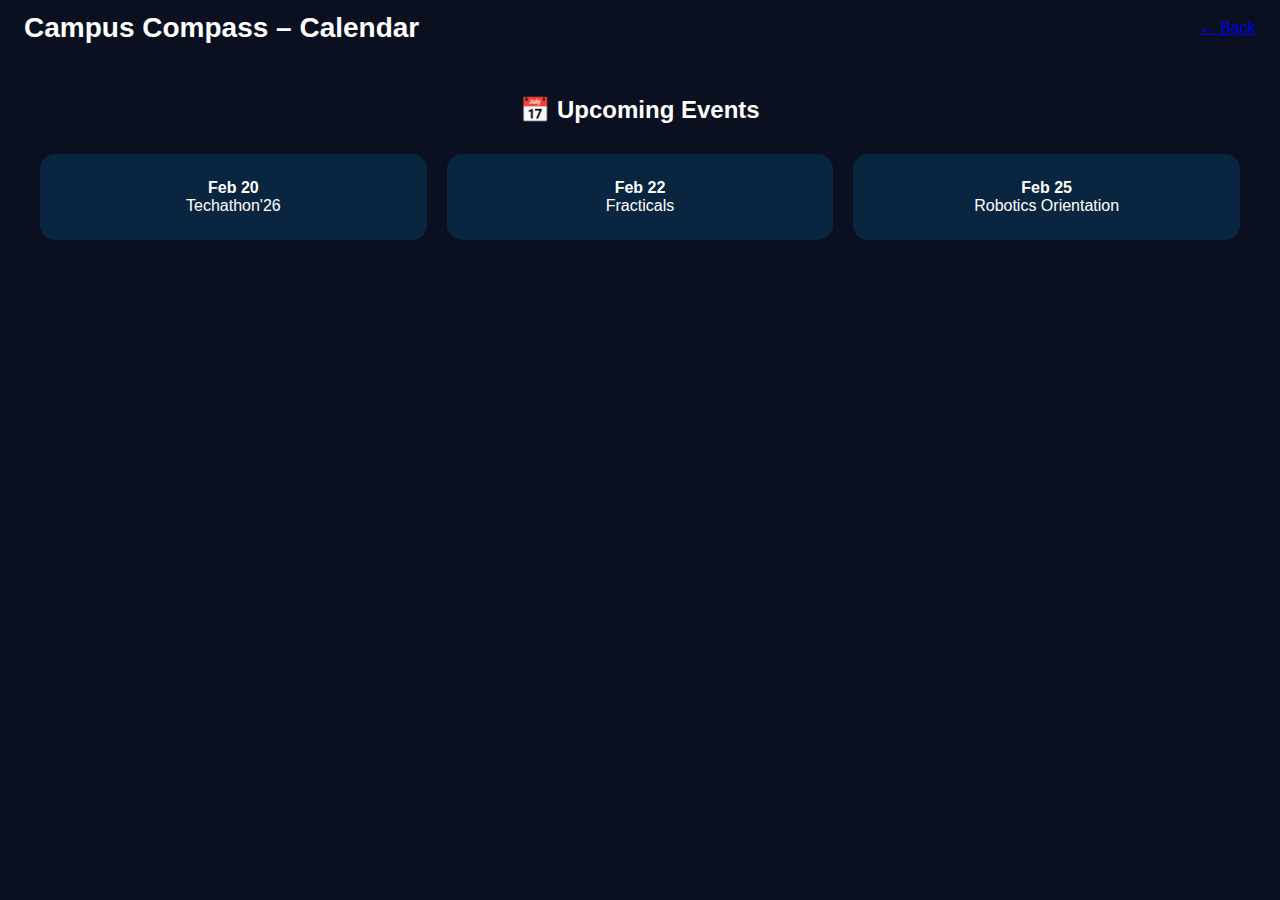
<file: calendar.html>
<!DOCTYPE html>
<html lang="en">
<head>
  <meta charset="UTF-8" />
  <title>Calendar | Campus Compass</title>
  <link rel="stylesheet" href="style.css" />
</head>
<body>

<header class="navbar">
  <h2 class="brand">Campus Compass – Calendar</h2>
  <a href="index.html">← Back</a>
</header>

<section class="calendar-section">
  <h2>📅 Upcoming Events</h2>

  <div class="calendar-grid">
    <div class="calendar-card">
      <h4>Feb 20</h4>
      <p>Techathon'26</p>
    </div>

    <div class="calendar-card">
      <h4>Feb 22</h4>
      <p>Fracticals</p>
    </div>

    <div class="calendar-card">
      <h4>Feb 25</h4>
      <p>Robotics Orientation</p>
    </div>
  </div>
</section>

</body>
</html>
</file>
<file: style.css>
* {
  margin: 0;
  padding: 0;
  box-sizing: border-box;
  font-family: Arial, sans-serif;
}

body {
  background: #0b1020;
  color: white;
}

.navbar {
  display: flex;
  justify-content: space-between;
  padding: 15px 30px;
  .navbar {
  background: #ffffff;
}

}

.nav-left {
  display: flex;
  align-items: center;
  gap: 10px;
}

.logo {
  height: 55px;
}

.brand {
  font-size: 28px;
}

.nav-right a {
  color: #6aa9ff;
  text-decoration: none;
  font-weight: bold;
}

.hero {
  background: linear-gradient(90deg, #1a2a6c, #2b6cb0);
  padding: 70px 20px;
  text-align: center;
}

.hero h1 {
  font-size: 34px;
  margin-bottom: 10px;
}

.hero p {
  opacity: 0.9;
}

.filters {
  display: flex;
  justify-content: center;
  gap: 15px;
  margin: 25px;
}

.filters button {
  padding: 10px 20px;
  border-radius: 20px;
  border: none;
  background: #1c233a;
  color: white;
  cursor: pointer;
}

.filters button:hover {
  background: #2b6cb0;
}


.events {
  padding: 30px;
}

.event-row {
  display: flex;
  gap: 20px;
  flex-wrap: wrap;
  justify-content: center;
}

.event-card {
  background: #12182f;
  width: 280px;
  padding: 20px;
  border-radius: 10px;
}

.event-card h3 {
  margin-bottom: 10px;
}

.event-card p {
  font-size: 14px;
  opacity: 0.85;
}

.event-actions {
  margin-top: 15px;
  display: flex;
  justify-content: space-between;
}

.event-actions a {
  color: #6aa9ff;
  text-decoration: none;
}

.event-actions button {
  background: none;
  border: none;
  color: gold;
  cursor: pointer;
}

.admin-container {
  max-width: 500px;
  margin: 60px auto;
  padding: 30px;
  background: #12182f;
  border-radius: 10px;
}

.admin-container h2 {
  text-align: center;
  margin-bottom: 20px;
}

.admin-container input {
  width: 100%;
  padding: 12px;
  margin-bottom: 15px;
  border-radius: 5px;
  border: none;
}

.admin-container button {
  width: 100%;
  padding: 12px;
  background: #2b6cb0;
  border: none;
  font-weight: bold;
  cursor: pointer;
}

.admin-body {
  background: #0b1020;
}

.admin-dashboard {
  max-width: 900px;
  margin: 50px auto;
  padding: 20px;
}

.admin-header {
  text-align: center;
  margin-bottom: 30px;
}

.admin-header h1 {
  font-size: 34px;
  margin-bottom: 8px;
}

.admin-header p {
  opacity: 0.8;
}

.admin-card {
  background: #12182f;
  padding: 30px 40px;
  border-radius: 14px;
  box-shadow: 0 10px 30px rgba(0,0,0,0.3);
}

.admin-card h2 {
  margin-bottom: 25px;
  font-size: 22px;
}

.admin-form {
  display: grid;
  grid-template-columns: 1fr 1fr;
  gap: 20px;
}

.form-group {
  display: flex;
  flex-direction: column;
}

.form-group label {
  margin-bottom: 6px;
  font-size: 14px;
  opacity: 0.8;
}

.form-group input {
  padding: 12px;
  border-radius: 6px;
  border: none;
  font-size: 14px;
}

.admin-btn {
  grid-column: span 2;
  margin-top: 10px;
  padding: 14px;
  background: linear-gradient(90deg, #2b6cb0, #6aa9ff);
  border: none;
  font-size: 16px;
  font-weight: bold;
  border-radius: 8px;
  cursor: pointer;
}

.admin-btn:hover {
  opacity: 0.9;
}

.filters-container {
  display: flex;
  flex-direction: column;
  align-items: center;
  gap: 20px;
  margin: 30px 0;
}

.filter-group {
  display: flex;
  align-items: center;
  gap: 12px;
  flex-wrap: wrap;
}

.filter-title {
  font-weight: bold;
  opacity: 0.8;
  margin-right: 10px;
}

.filter-group button {
  padding: 8px 16px;
  border-radius: 20px;
  border: none;
  background: #1c233a;
  color: white;
  cursor: pointer;
}

.filter-group button:hover {
  background: #2b6cb0;
}

.nav-icons {
  position: relative;
}

.notification-icon {
  font-size: 22px;
  cursor: pointer;
  position: relative;
}

.badge {
  position: absolute;
  top: -6px;
  right: -8px;
  background: red;
  color: white;
  font-size: 10px;
  padding: 2px 6px;
  border-radius: 50%;
}

.notification-box {
  display: none;
  position: absolute;
  right: 20px;
  top: 70px;
  background: white;
  color: #0a2540;
  padding: 15px;
  width: 220px;
  border-radius: 10px;
  box-shadow: 0 10px 30px rgba(0,0,0,0.15);
}

.calendar-section {
  padding: 40px;
  text-align: center;
}

.calendar-grid {
  display: grid;
  grid-template-columns: repeat(auto-fit, minmax(200px, 1fr));
  gap: 20px;
  margin-top: 30px;
}

.calendar-card {
  background: #0a2540;
  color: white;
  padding: 25px;
  border-radius: 15px;
  transition: transform 0.2s;
}

.calendar-card:hover {
  transform: translateY(-5px);
  background: #1e40af;
}

.navbar {
  display: flex;
  justify-content: space-between;
  align-items: center;
  padding: 12px 24px;
}

.logo-section {
  display: flex;
  align-items: center;
  gap: 10px;
}

.nav-right {
  display: flex;
  align-items: center;
  gap: 20px;
}

.nav-link {
  text-decoration: none;
  color: #0a2540;
  font-weight: 500;
}

.notification-icon {
  font-size: 22px;
  cursor: pointer;
  position: relative;
}

.badge {
  position: absolute;
  top: -6px;
  right: -8px;
  background: red;
  color: white;
  font-size: 10px;
  padding: 2px 6px;
  border-radius: 50%;
}
</file>
